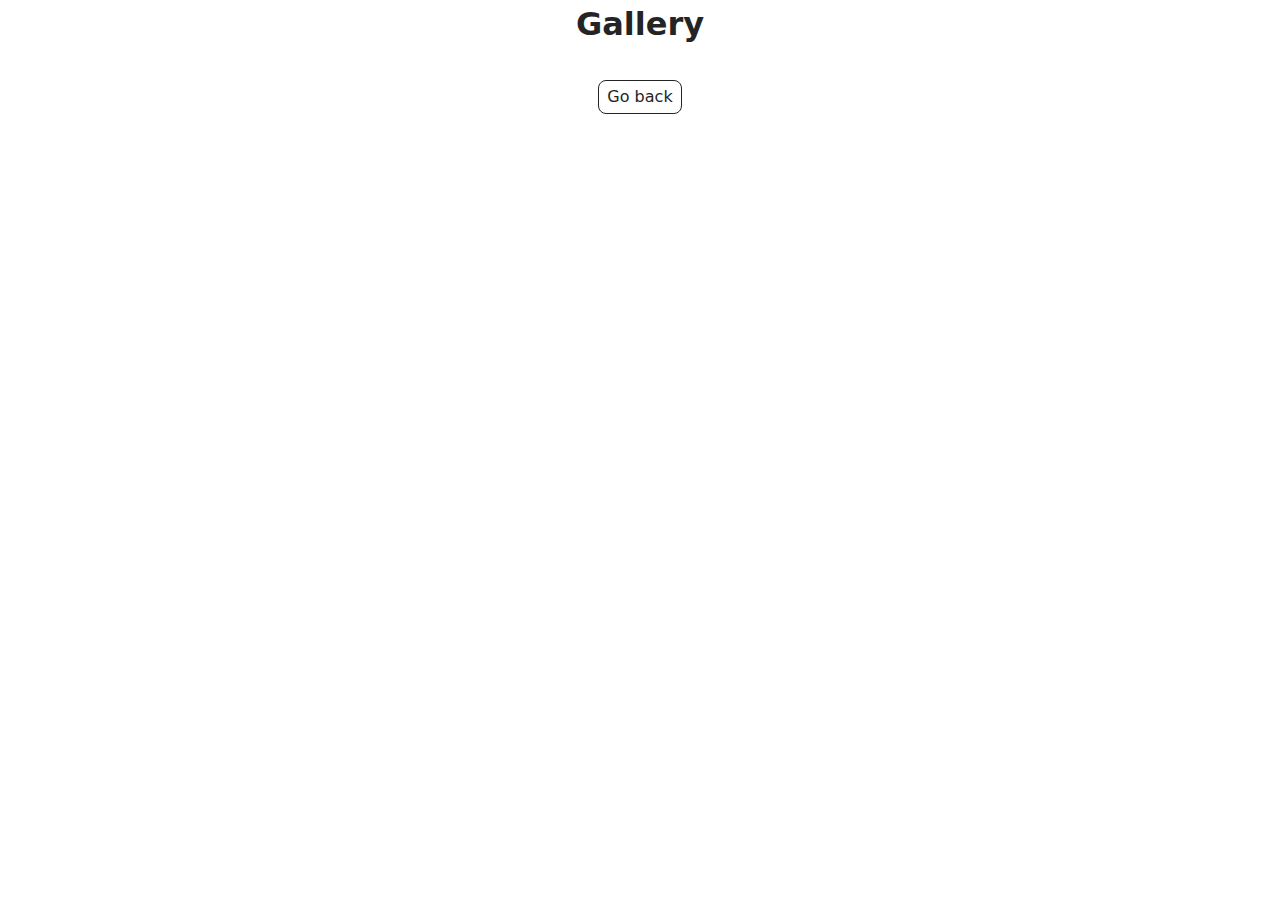
<file: src/1-gallery.html>
<!DOCTYPE html>
<html lang="en">
  <head>
    <meta charset="UTF-8" />
    <meta http-equiv="X-UA-Compatible" content="IE=edge" />
    <meta name="viewport" content="width=device-width, initial-scale=1.0" />
    <title>Gallery</title>
    <link rel="stylesheet" href="./css/styles.css" />
  </head>
  <body>
    <main>
      <div class="container">
        <h1 class="main-title">
          Gallery
        </h1>
        <a class="back-link" href="./index.html">Go back</a>
      </div>
    </main>

    <script src="./js/1-gallery.js"></script>
  </body>
</html>
</file>
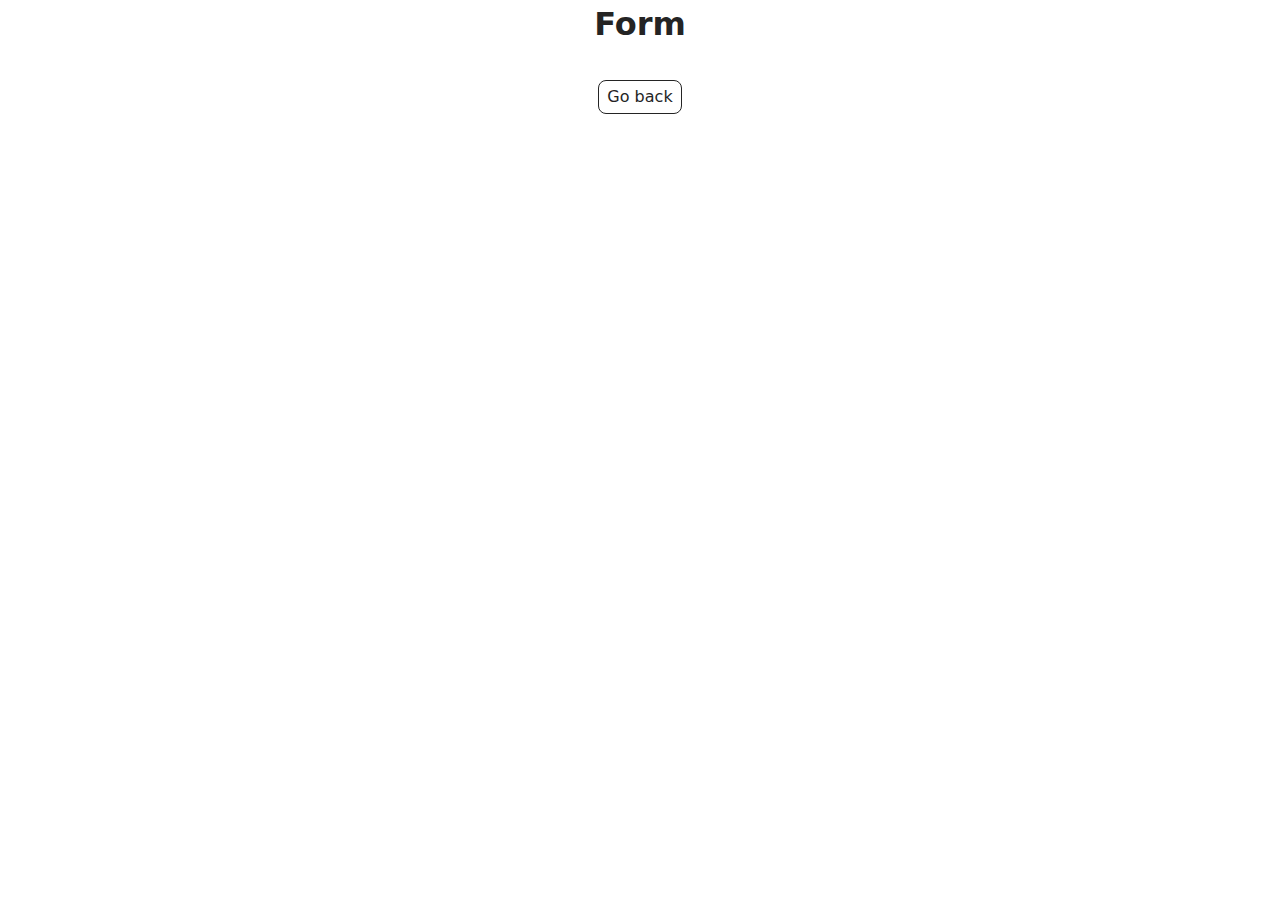
<file: src/2-form.html>
<!DOCTYPE html>
<html lang="en">
  <head>
    <meta charset="UTF-8" />
    <meta http-equiv="X-UA-Compatible" content="IE=edge" />
    <meta name="viewport" content="width=device-width, initial-scale=1.0" />
    <title>Form</title>
    <link rel="stylesheet" href="./css/styles.css" />
  </head>
  <body>
    <main>
      <div class="container">
        <h1 class="main-title">
          Form
        </h1>
        <a class="back-link" href="./index.html">Go back</a>
      </div>
    </main>
<script src="./js/2-form.js"></script>
  </body>
</html>
</file>
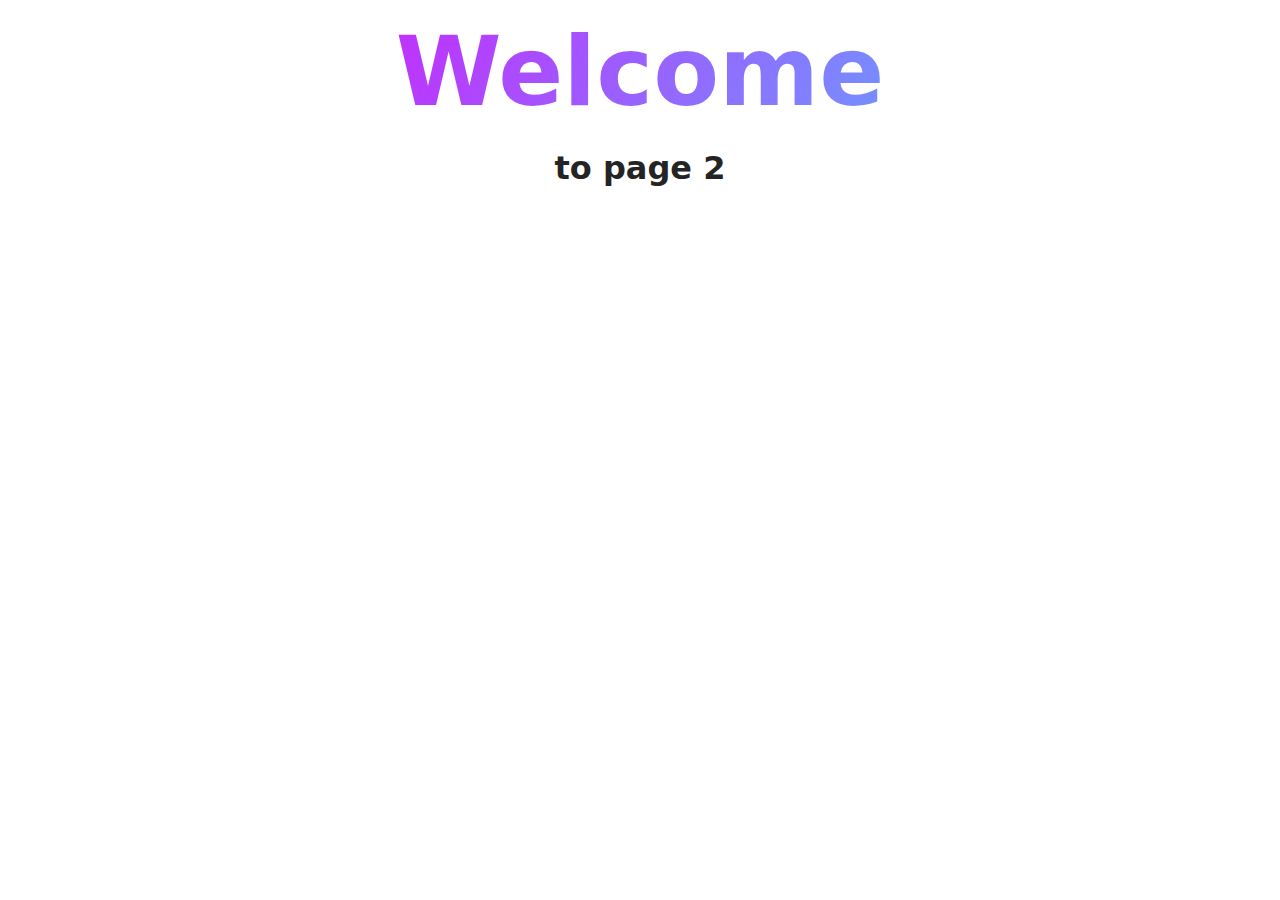
<file: src/page-2.html>
<!DOCTYPE html>
<html lang="en">
  <head>
    <meta charset="UTF-8" />
    <meta http-equiv="X-UA-Compatible" content="IE=edge" />
    <meta name="viewport" content="width=device-width, initial-scale=1.0" />
    <title>Page 2</title>
    <link rel="stylesheet" href="./css/styles.css" />
  </head>
  <body>
    <load
      src="./partials/header.html"
      icon-path="./img/sprite.svg#logo"
      highlight-act="active"
    />

    <main>
      <div class="container">
        <h1 class="main-title">
          <span class="main-title-gradient">Welcome</span> to page 2
        </h1>
        <load src="./partials/back-link.html" />
      </div>
    </main>

    <load src="./partials/footer.html" />
  </body>
</html>
</file>
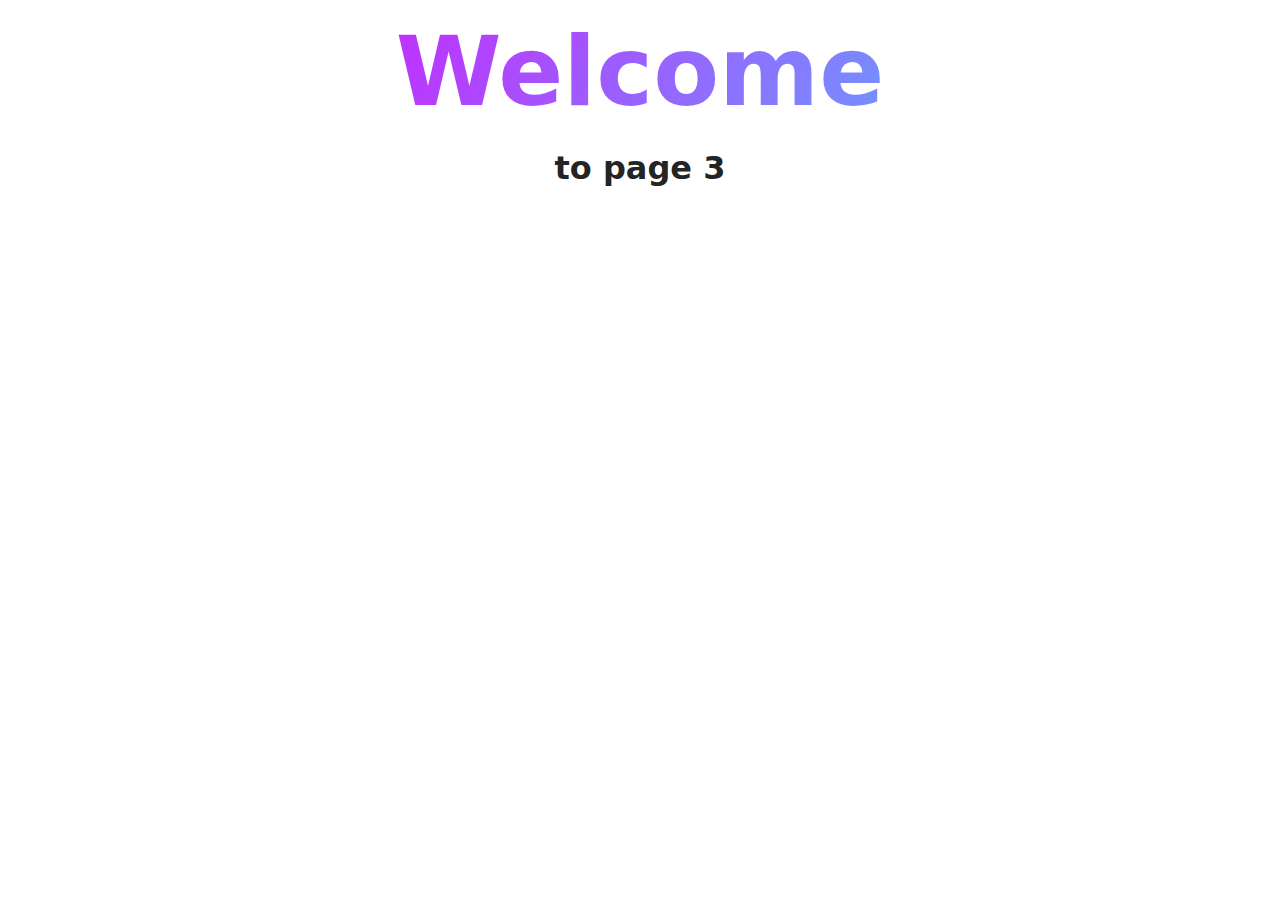
<file: src/page-3.html>
<!DOCTYPE html>
<html lang="en">
  <head>
    <meta charset="UTF-8" />
    <meta http-equiv="X-UA-Compatible" content="IE=edge" />
    <meta name="viewport" content="width=device-width, initial-scale=1.0" />
    <title>Page 3</title>
    <link rel="stylesheet" href="./css/styles.css" />
  </head>
  <body>
    <load
      src="./partials/header.html"
      icon-path="./img/sprite.svg#logo"
      highlight-curr="active"
    />

    <main>
      <div class="container">
        <h1 class="main-title">
          <span class="main-title-gradient">Welcome</span> to page 3
        </h1>
        <load src="./partials/back-link.html" />
      </div>
    </main>

    <load src="./partials/footer.html" />
  </body>
</html>
</file>
<file: src/css/styles.css>
/**
  |============================
  | include css partials with
  | default @import url()
  |============================
*/
/* Common styles */
@import url('./reset.css');
@import url('./base.css');
@import url('./container.css');
@import url('./animations.css');

/* Sections style */
@import url('./header.css');
@import url('./vite-promo.css');
@import url('./badges.css');
@import url('./back-link.css');
@import url('./footer.css');
</file>
